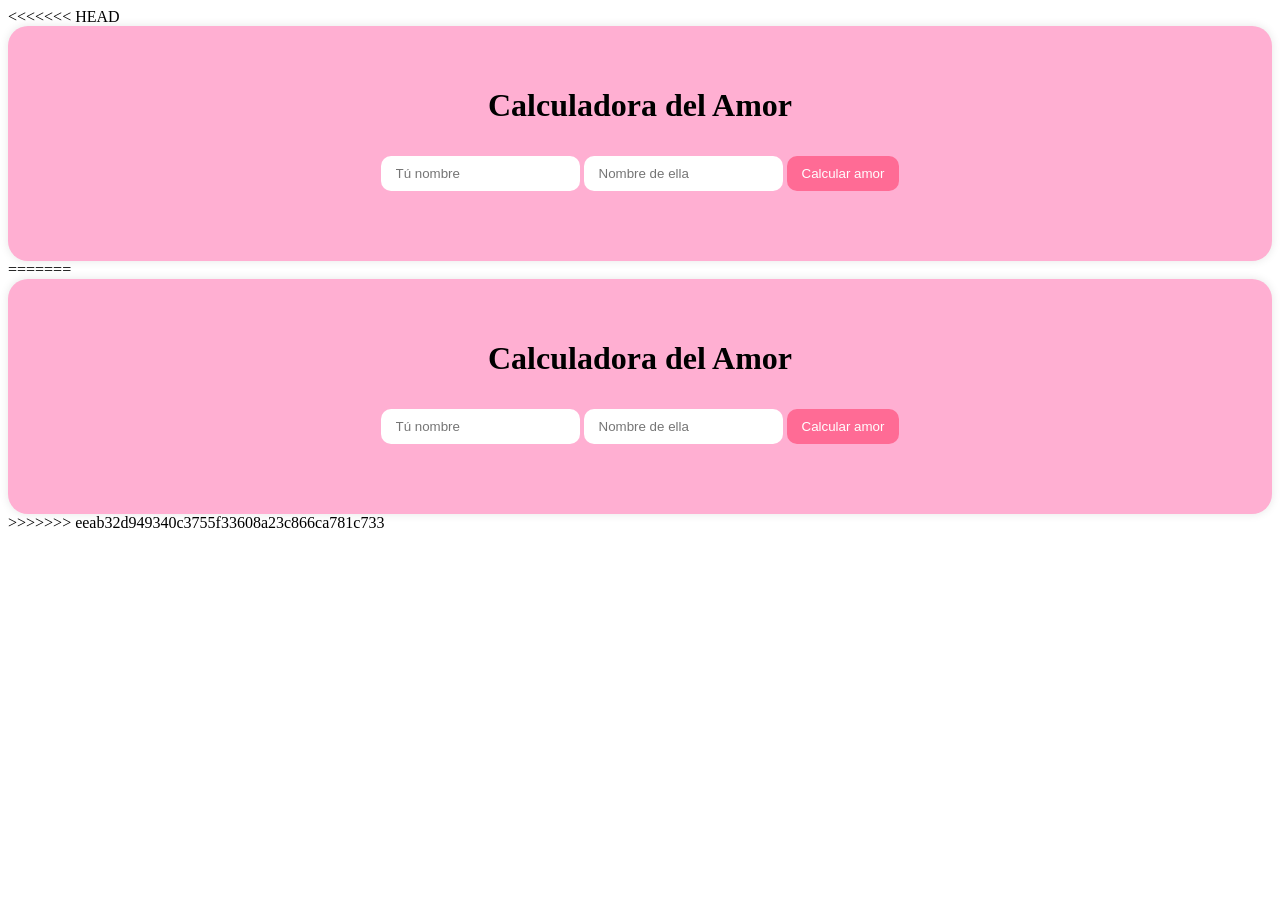
<file: CALCULADORA-AMOR/index.html>
<<<<<<< HEAD
<!DOCTYPE html>
<html lang="es">
<head>
    <meta charset="UTF-8">
    <meta name="viewport" content="width=device-width, initial-scale=1.0">
    <link rel="stylesheet" href="styles.css">
    <title>Calculadora del Amor</title>
</head>
<body>
    <div class="conteiner">
        <h1>Calculadora del Amor</h1>
        <input type="text" id="name1" placeholder="Tú nombre">
        <input type="text" id="name2" placeholder="Nombre de ella">
        <button onclick="calculateLove()">Calcular amor</button>

        <div id="result"></div>
    </div>


    <script src="script.js"></script>
</body>
</html>
=======
<!DOCTYPE html>
<html lang="es">
<head>
    <meta charset="UTF-8">
    <meta name="viewport" content="width=device-width, initial-scale=1.0">
    <link rel="stylesheet" href="styles.css">
    <title>Calculadora del Amor</title>
</head>
<body>
    <div class="conteiner">
        <h1>Calculadora del Amor</h1>
        <input type="text" id="name1" placeholder="Tú nombre">
        <input type="text" id="name2" placeholder="Nombre de ella">
        <button onclick="calculateLove()">Calcular amor</button>

        <div id="result"></div>
    </div>


    <script src="script.js"></script>
</body>
</html>
>>>>>>> eeab32d949340c3755f33608a23c866ca781c733
</file>
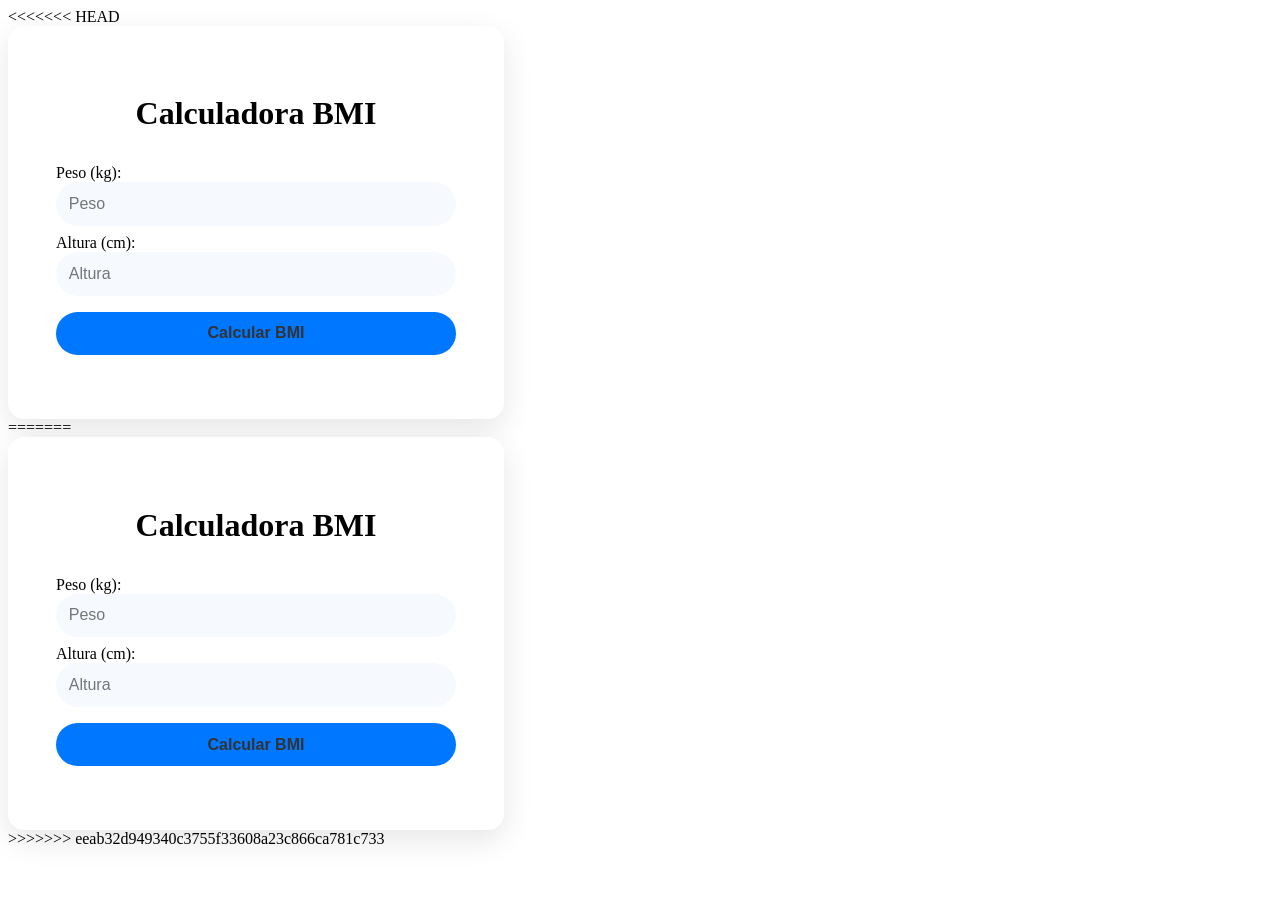
<file: CALCULADORA-BMI/index.html>
<<<<<<< HEAD
<!DOCTYPE html>
<html lang="es">
<head>
    <meta charset="UTF-8">
    <meta name="viewport" content="width=device-width, initial-scale=1.0">
    <title>Calculadora BMI</title>
    <link rel="stylesheet" href="styles.css">

</head>
<body>
    <div class="contenedor">
        <h1>Calculadora BMI</h1>

        <div class="input-group">
            <label for="peso">Peso (kg): </label>
            <input type="number" id="peso" placeholder="Peso">
        </div>

        <div class="input-group">
            <label for="altura">Altura (cm): </label>
            <input type="number" id="altura" placeholder="Altura">
        </div>
        
        <button onclick="calcular()">Calcular BMI</button>
        <p id="resultado"></p>
    </div>


    <script src="script.js"></script>
</body>
=======
<!DOCTYPE html>
<html lang="es">
<head>
    <meta charset="UTF-8">
    <meta name="viewport" content="width=device-width, initial-scale=1.0">
    <title>Calculadora BMI</title>
    <link rel="stylesheet" href="styles.css">

</head>
<body>
    <div class="contenedor">
        <h1>Calculadora BMI</h1>

        <div class="input-group">
            <label for="peso">Peso (kg): </label>
            <input type="number" id="peso" placeholder="Peso">
        </div>

        <div class="input-group">
            <label for="altura">Altura (cm): </label>
            <input type="number" id="altura" placeholder="Altura">
        </div>
        
        <button onclick="calcular()">Calcular BMI</button>
        <p id="resultado"></p>
    </div>


    <script src="script.js"></script>
</body>
>>>>>>> eeab32d949340c3755f33608a23c866ca781c733
</html>
</file>
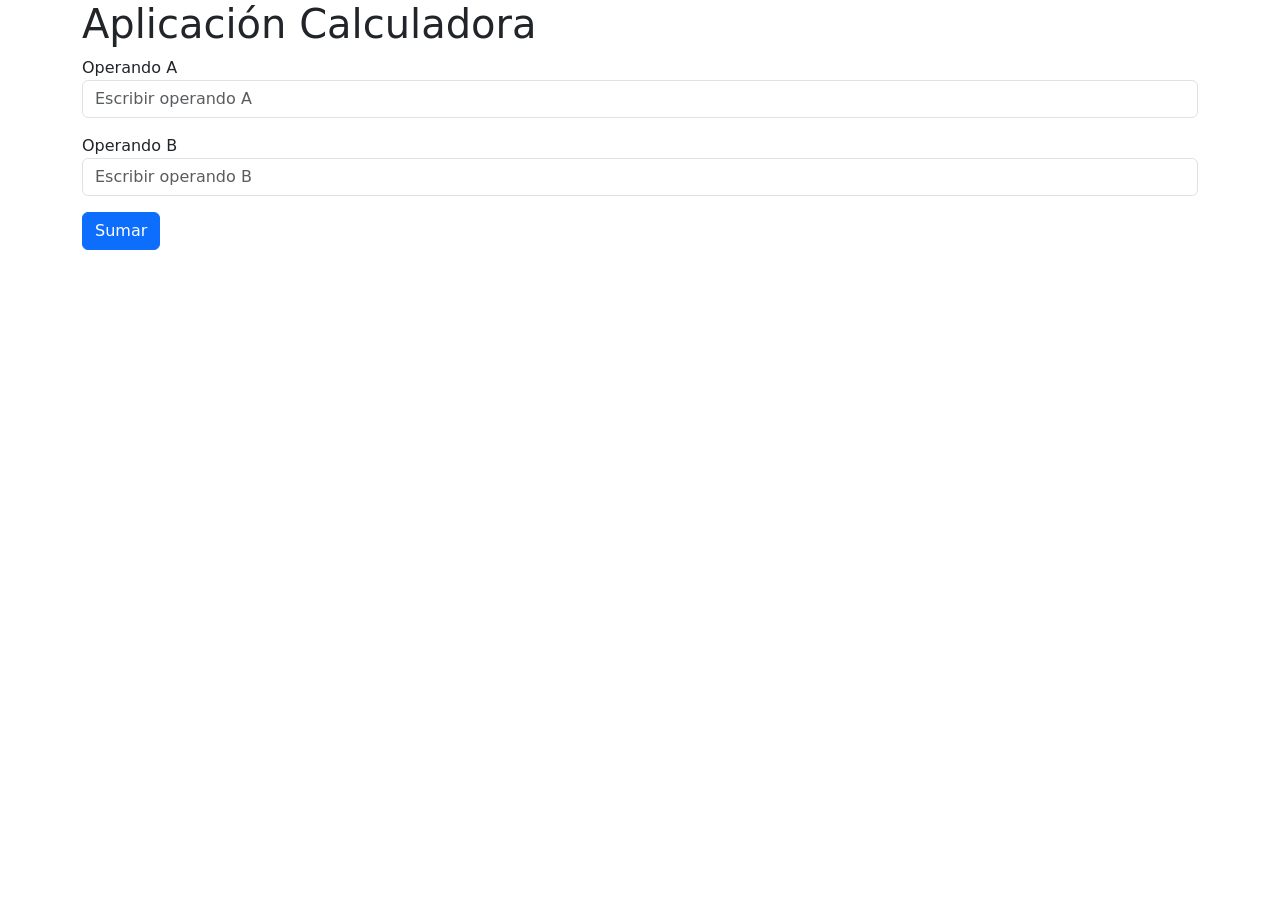
<file: CALCULADORA/index.html>
<!DOCTYPE html>
<html lang="en">
<head>
    <meta charset="UTF-8">
    <meta name="viewport" content="width=device-width, initial-scale=1.0">
    <link href="https://cdn.jsdelivr.net/npm/bootstrap@5.3.8/dist/css/bootstrap.min.css" rel="stylesheet" integrity="sha384-sRIl4kxILFvY47J16cr9ZwB07vP4J8+LH7qKQnuqkuIAvNWLzeN8tE5YBujZqJLB" crossorigin="anonymous">
   
    <title>Aplicación Calculadora</title>
</head>
<body>
    <div class=container>
        <h1> Aplicación Calculadora</h1>
        <form id="forma">
            <div class="mb-3">
                <label for="operandoA">Operando A</label>
                <input type="number" class="form-control" placeholder="Escribir operando A" id="operandoA">
            </div>
            <div class="mb-3">
                <label for="operandoB">Operando B</label>
                <input type="number" class="form-control" placeholder="Escribir operando B" id="operandoB">
            </div>

        </form>
        <button class="btn btn-primary mb-3" onclick="sumar()">Sumar </button>
        <div id="resultado"></div>

    </div>

     <script src="https://cdn.jsdelivr.net/npm/bootstrap@5.3.8/dist/js/bootstrap.bundle.min.js" integrity="sha384-FKyoEForCGlyvwx9Hj09JcYn3nv7wiPVlz7YYwJrWVcXK/BmnVDxM+D2scQbITxI" crossorigin="anonymous"></script>
     <script src="js/app.js"></script>
</body>
</html>
</file>
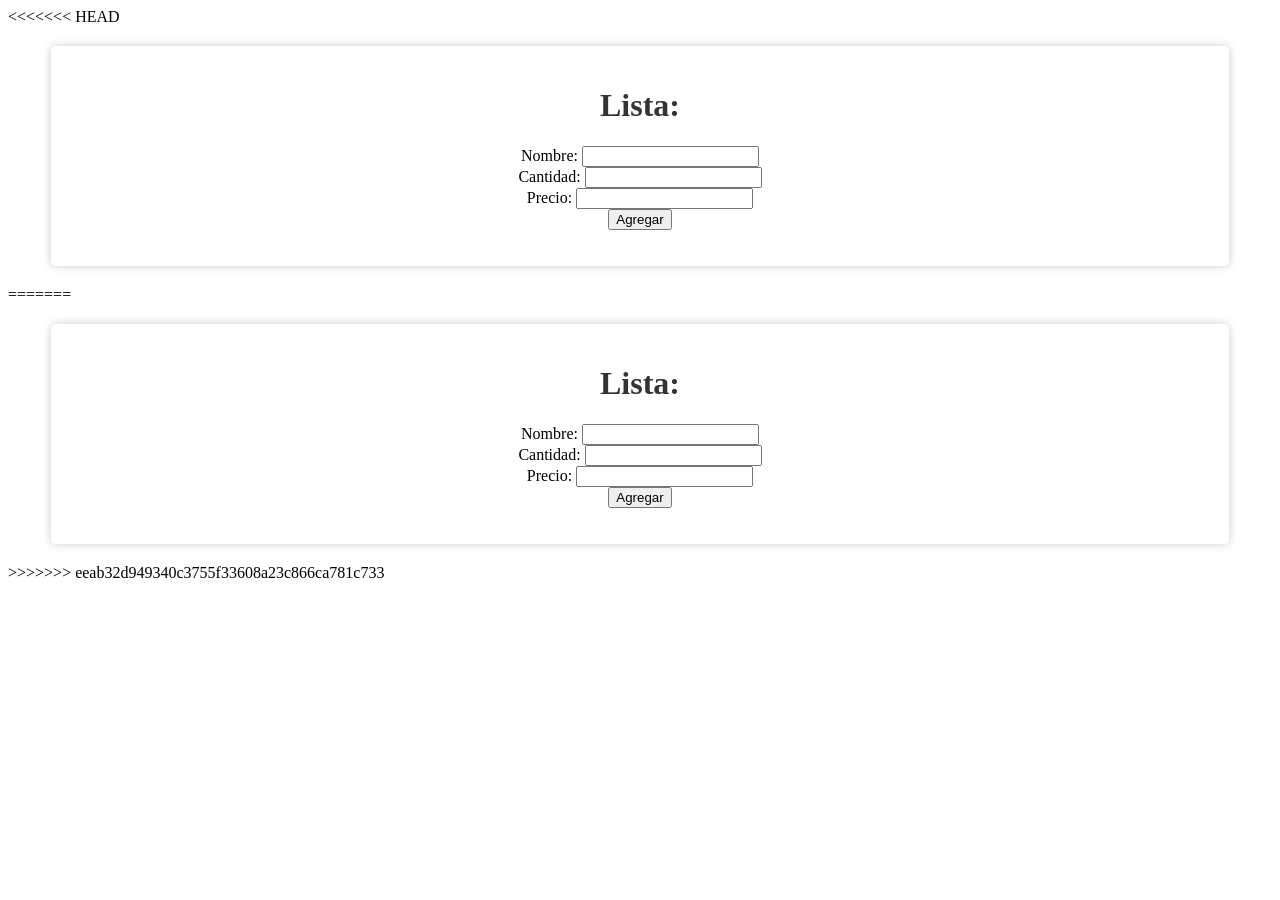
<file: LISTA-COMPRAS/index.html>
<<<<<<< HEAD
<!doctype html>
<html lang="en">
  <head>
    <meta charset="UTF-8" />
    <meta name="viewport" content="width=device-width, initial-scale=1.0" />
    <title>Lista de compras</title>
    <link rel="stylesheet" href="style.css">
  </head>
  <body>
    <div class="conteiner">
      <h1>Lista:</h1>

      <div class="agregarCompra">
        <label for="articulo">Nombre: </label>
        <input type="text" id="nombreArticulo"/><br>

        <label for="cantidad">Cantidad: </label>
        <input type="number" id="cantidad" /><br>

        <label for="precio">Precio: </label>
        <input type="number" step="any" id="precio"/><br>

        <button id="btnAgregar">Agregar</button>
      </div>



      <div class="lista">
        <ul id="lista">
        </ul>
      </div>
      <div id="cantidadTotal"> </div>


    </div>

    <script src="Articulo.js"></script>
    <script src="script.js"></script>
  </body>
</html>
=======
<!doctype html>
<html lang="en">
  <head>
    <meta charset="UTF-8" />
    <meta name="viewport" content="width=device-width, initial-scale=1.0" />
    <title>Lista de compras</title>
    <link rel="stylesheet" href="style.css">
  </head>
  <body>
    <div class="conteiner">
      <h1>Lista:</h1>

      <div class="agregarCompra">
        <label for="articulo">Nombre: </label>
        <input type="text" id="nombreArticulo"/><br>

        <label for="cantidad">Cantidad: </label>
        <input type="number" id="cantidad" /><br>

        <label for="precio">Precio: </label>
        <input type="number" step="any" id="precio"/><br>

        <button id="btnAgregar">Agregar</button>
      </div>



      <div class="lista">
        <ul id="lista">
        </ul>
      </div>
      <div id="cantidadTotal"> </div>


    </div>

    <script src="Articulo.js"></script>
    <script src="script.js"></script>
  </body>
</html>
>>>>>>> eeab32d949340c3755f33608a23c866ca781c733
</file>
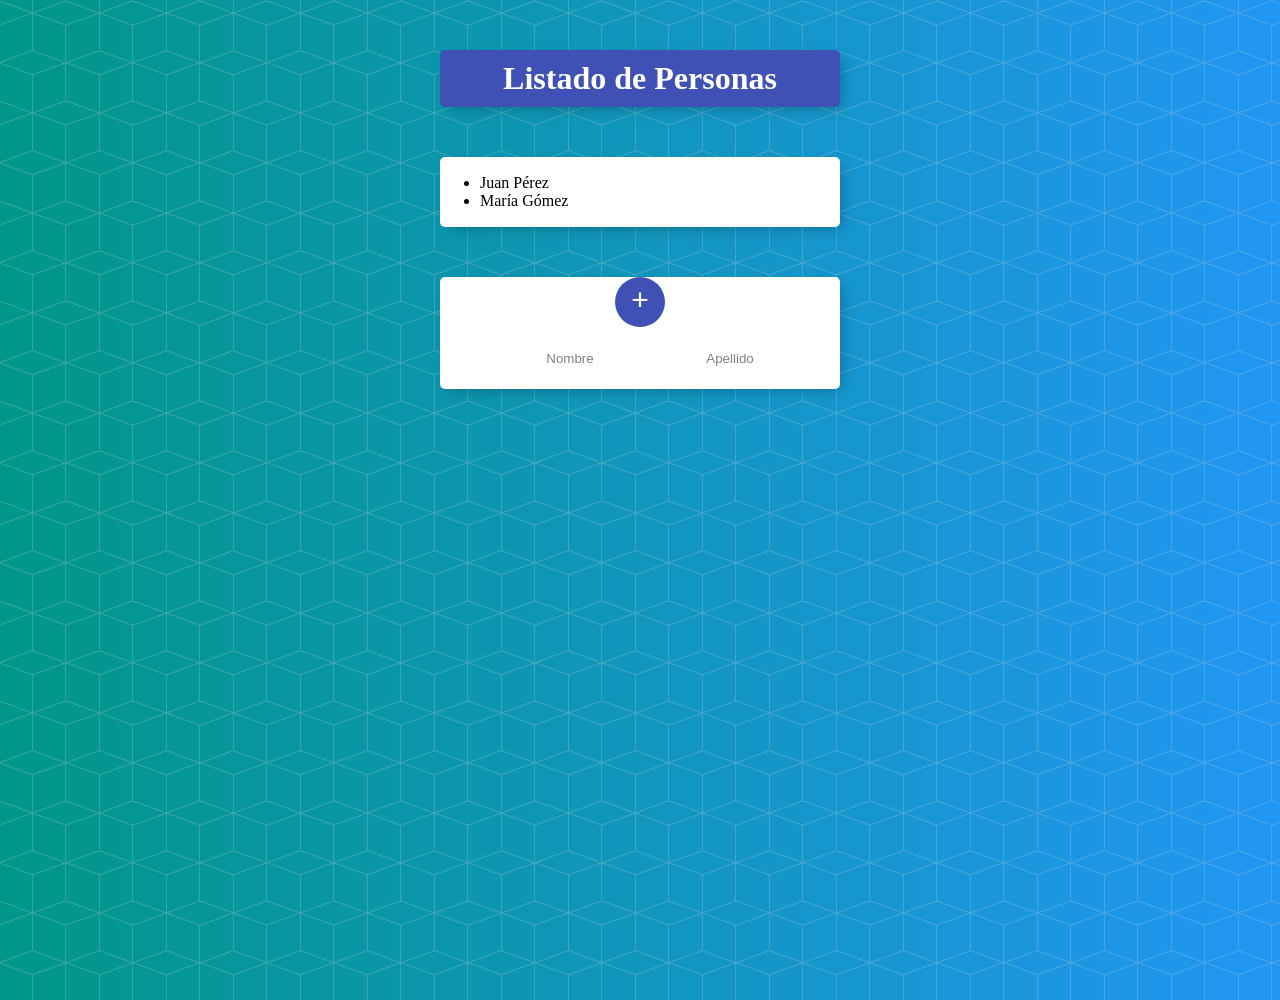
<file: LISTADO-PERSONAS/index.html>
<!DOCTYPE html>
<html lang="en">
<head>
    <meta charset="UTF-8">
    <meta name="viewport" content="width=device-width, initial-scale=1.0">
    <title>Listado de Personas</title>
    <link rel="stylesheet" href="css/estilos.css">
</head>
<body onload="mostrarPersonas()">
    <div class="contenedor" id="cabecero">
        <h1>Listado de Personas</h1>
    </div>

    <div class="contenedor">
        <div class="elemento">
            <ul id="personas">
            
            </ul>
        </div>
    </div>
    <div class="contenedor">
        <div style="text-align: center;">
            <button style="cursor: pointer;" onclick="agregarPersona()">+</button>
        </div>
        <form id="forma">
            <input type="text" name="nombre" placeholder="Nombre">
            <input type="text" name="apellido" placeholder="Apellido">
        </form>
    </div>

    <script src="js/persona.js"></script>
    <script src="js/app.js"></script>
</body>
</html>
</file>
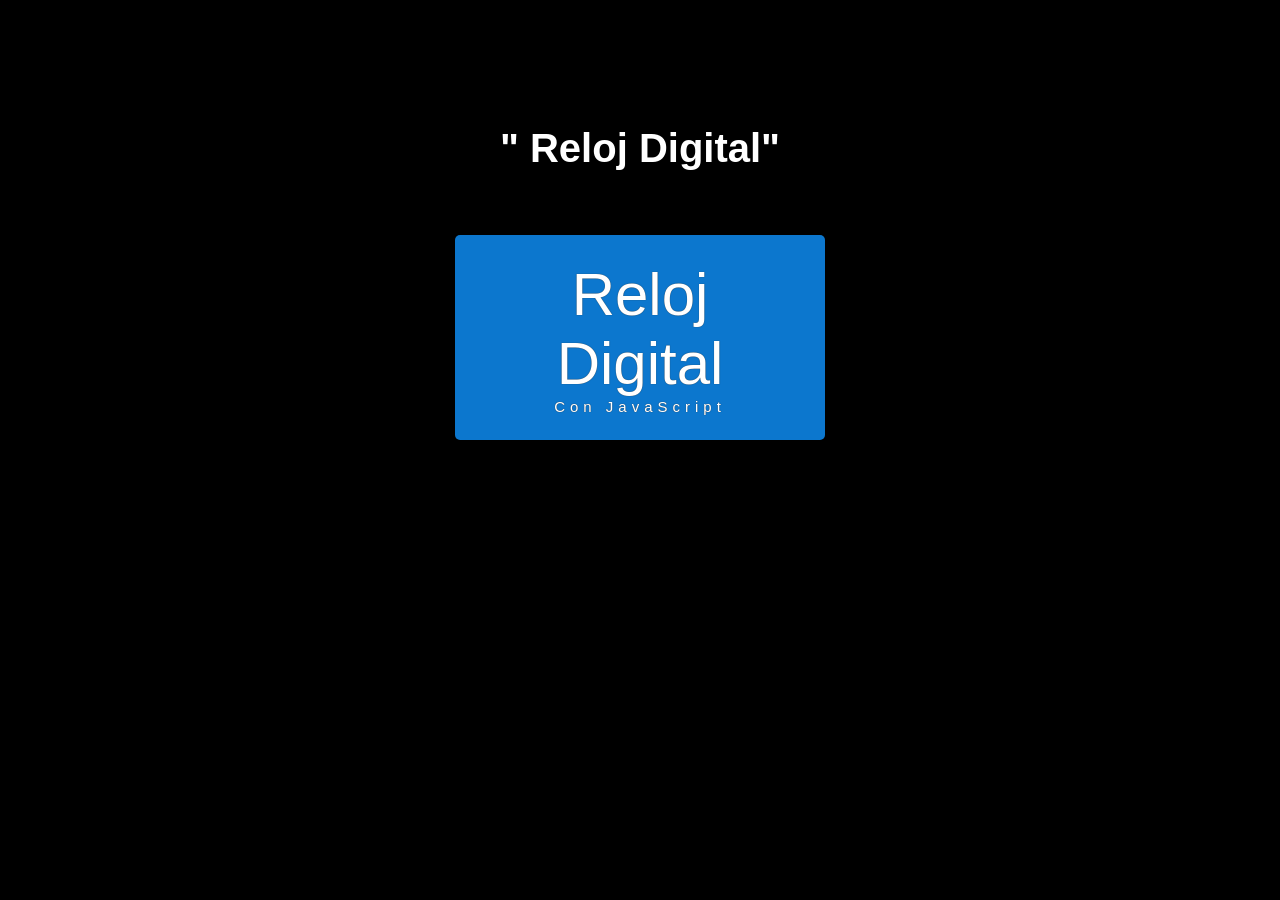
<file: RELOJ-DIGITAL/index.html>
<!DOCTYPE html>
<html lang="en">
<head>
    <meta charset="UTF-8">
    <meta name="viewport" content="width=device-width, initial-scale=1.0">
    <title>Reloj Digital</title>
    <link rel="stylesheet" href="CSS/estilos.css">
    <link href="https://fonts.cdnfonts.com/css/minecraft-4" rel="stylesheet">
                
</head>
<body>
    <div class="titulo">
        <h1>" Reloj Digital"</h1>
    </div>
    <div id="reloj">
        <div class="reloj-contenedor" id="contenedor">
            <div id="hora">Reloj Digital</div>
            <div id="fecha">Con JavaScript</div>
        </div>
    </div>

    <script src="js/reloj.js"></script>
</body>
</html>
</file>
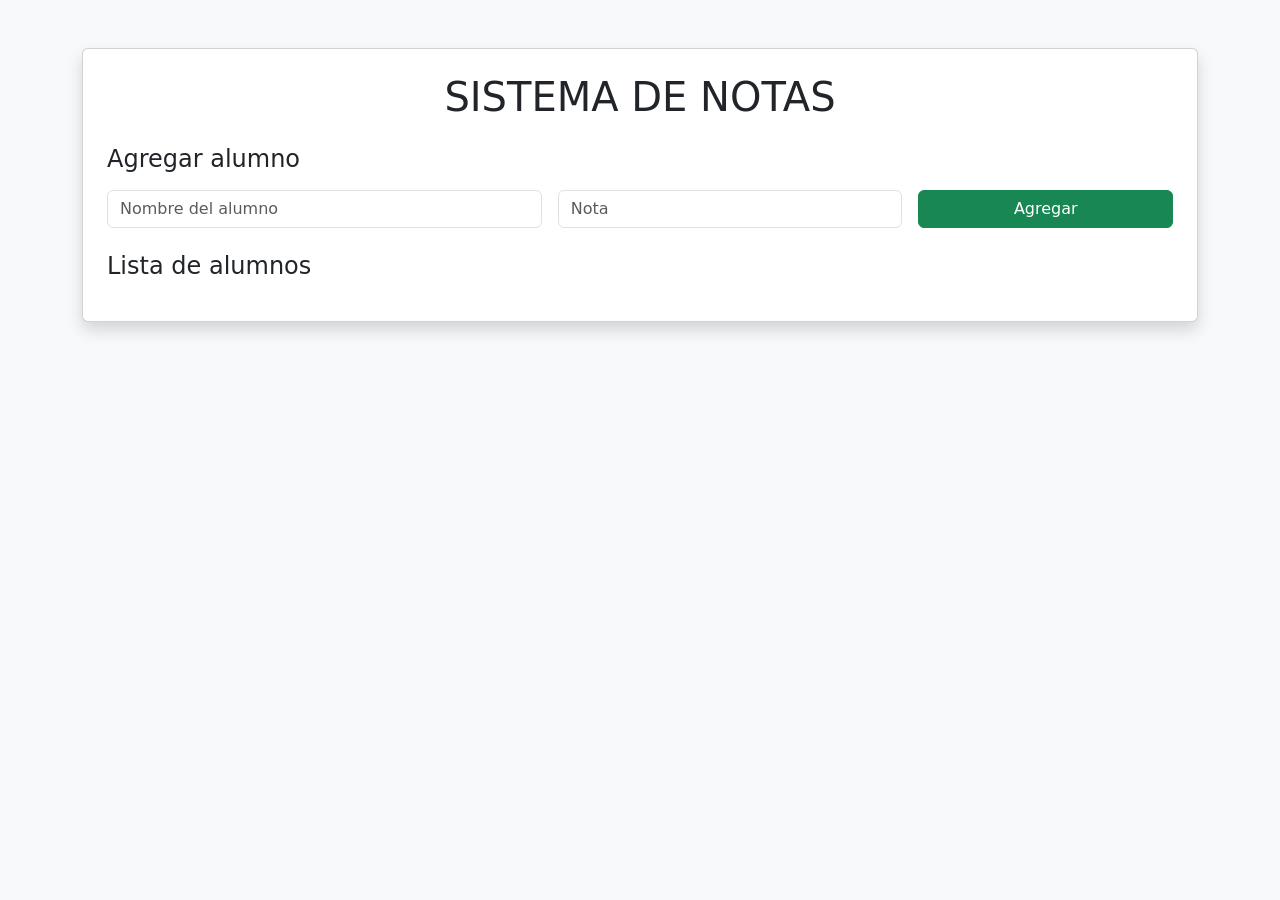
<file: SISTEMA-NOTAS/index.html>
<!doctype html>
<html lang="es">
  <head>
    <meta charset="UTF-8" />
    <meta name="viewport" content="width=device-width, initial-scale=1.0" />

    <link
      href="https://cdn.jsdelivr.net/npm/bootstrap@5.3.8/dist/css/bootstrap.min.css" rel="stylesheet"/>

    <title>SISTEMA DE NOTAS</title>
  </head>

  <body class="bg-light">
    <div class="container mt-5">
      <div class="card shadow p-4">
        <h1 class="text-center mb-4">SISTEMA DE NOTAS</h1>

        <h4 class="mb-3">Agregar alumno</h4>

        <!-- FILA -->
        <div class="row g-3 align-items-center">
          <!-- NOMBRE -->
          <div class="col-md-5">
            <input type="text" class="form-control" id="nombreEstudiante"  placeholder="Nombre del alumno" />
          </div>

          <!-- NOTA -->
          <div class="col-md-4">
            <input type="number" step="any" class="form-control" id="notaEstudiante" placeholder="Nota"/>
          </div>

          <!-- BOTON -->
          <div class="col-md-3 d-grid">
            <button type="button" class="btn btn-success " id="botonAgregar">
              Agregar
            </button>
          </div>
        </div>

        <!-- LISTA -->
        <div class="mt-4">
          <h4>Lista de alumnos</h4>

          <ul class="list-group" id="listaNotas">
            
          </ul>
          <h1 id="promedio"></h1>
        </div>
      </div>
    </div>

    <script src="Alumno.js"></script>
    <script src="Script.js"></script>

    <script src="https://cdn.jsdelivr.net/npm/bootstrap@5.3.8/dist/js/bootstrap.bundle.min.js"></script>
  </body>
</html>
</file>
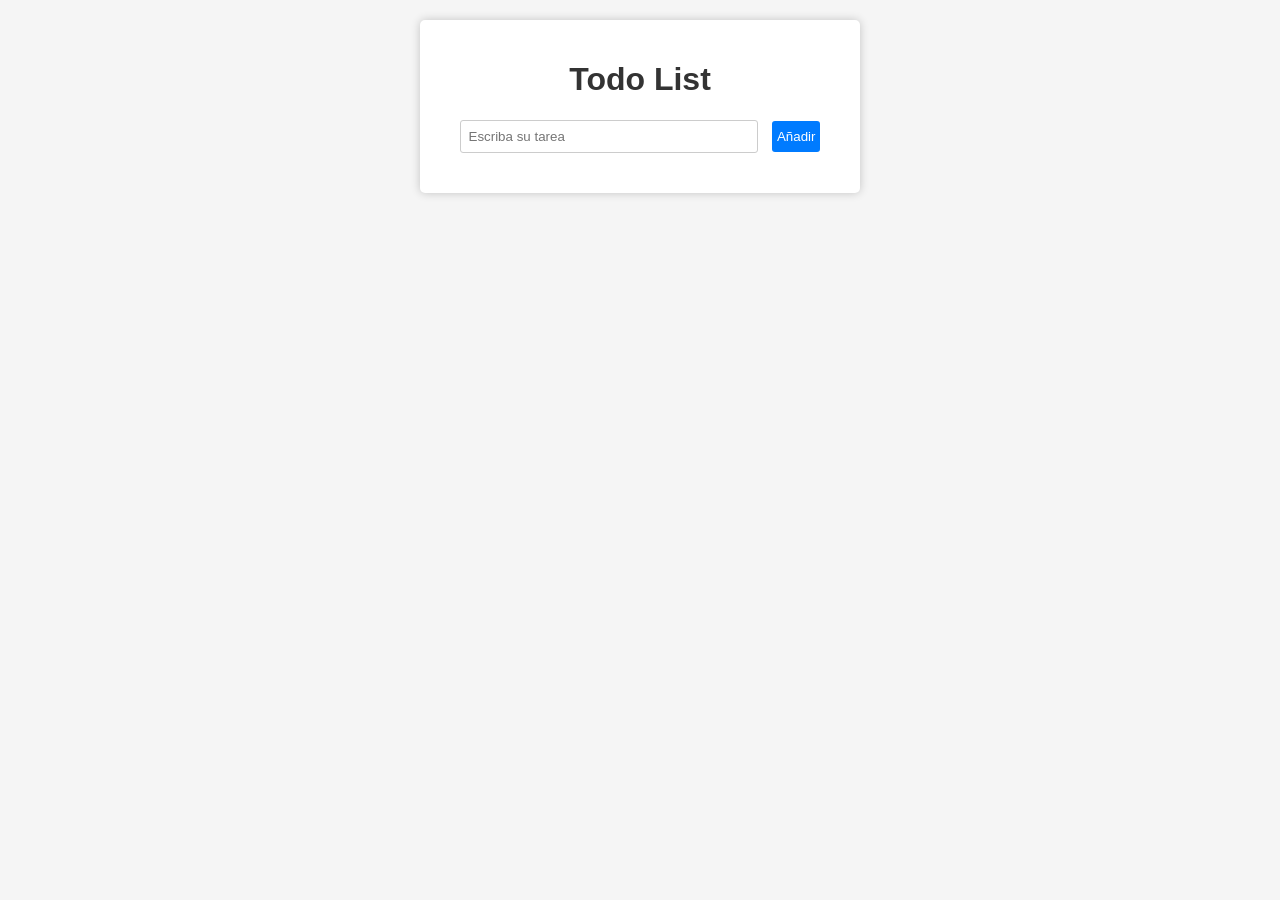
<file: TO-DO/index.html>
<!DOCTYPE html>
<html lang="es">
<head>
    <meta charset="UTF-8">
    <meta name="viewport" content="width=device-width, initial-scale=1.0">
    <title>Todo List</title>
    <link rel="stylesheet" href="styles.css">
</head>
<body>
    <div class="conteiner">
        <h1>Todo List</h1>
        <div class="task-form">
            <input type="text" id="task-input" placeholder="Escriba su tarea">
            <button id="add-task-btn">Añadir</button>
        </div>
        <ul id="task-list">

        </ul>
    </div>

    <script src="script.js"></script>
</body>
</html>
</file>
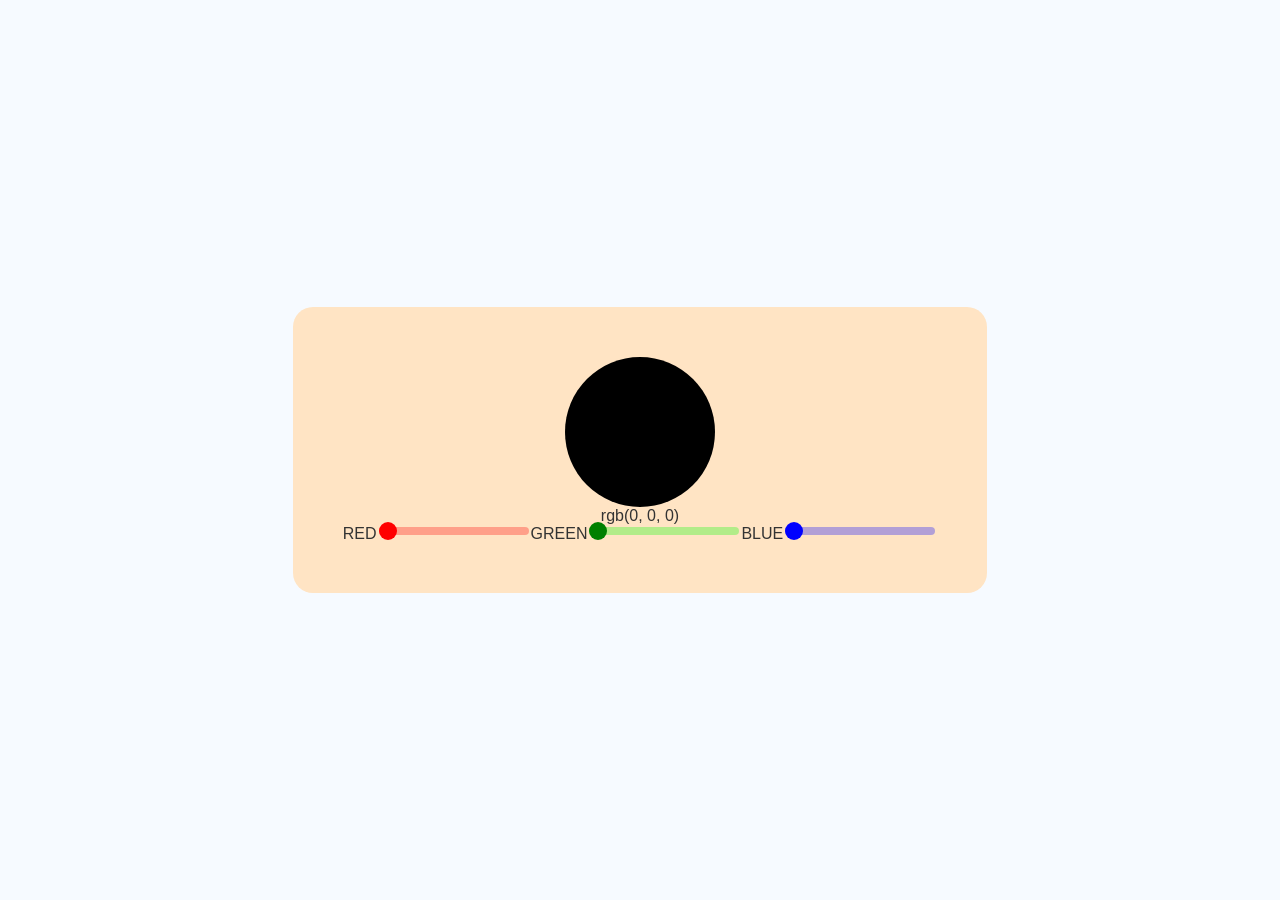
<file: practicasSimple/CambiarColor.html>
<!doctype html>
<html lang="en">

<head>
    <meta charset="UTF-8" />
    <meta name="viewport" content="width=device-width, initial-scale=1.0" />
    <title>Cambiar Color</title>
</head>
<style>
    body {
        font-family: "Poppins", sans-serif;
        background-color: #f6faff;
        display: flex;
        justify-content: center;
        align-items: center;
        height: 100vh;
        margin: 0;
        padding: 0;
        color: #333;
    }

    .contenedor {
        display: flex;
        flex-direction: column;
        align-items: center;
        background-color: bisque;
        text-align: center;
        justify-content: center;
        padding: 50px;
        margin: 100px;
        max-height: 100vh;
        max-width: 100vh;
        border-radius: 20px;
    }

    .selectores {
        display: flex;
        font-size: 1rem;
    }

    input[type="range"] {
        -webkit-appearance: none;
        width: 150px;
        height: 8px;
        border-radius: 10px;
        outline: none;
    }

    /* RED */

    #redRango {
        background: rgba(255, 0, 0, 0.3);
    }

    #redRango::-webkit-slider-thumb {
        -webkit-appearance: none;

        width: 18px;
        height: 18px;

        border-radius: 50%;
        background: red;
        cursor: pointer;
    }

    /* GREEN */

    #greenRango {
        background: rgba(0, 255, 0, 0.3);
    }

    #greenRango::-webkit-slider-thumb {
        -webkit-appearance: none;

        width: 18px;
        height: 18px;

        border-radius: 50%;
        background: green;
        cursor: pointer;
    }

    /* BLUE */

    #blueRango {
        background: rgba(0, 0, 255, 0.3);
    }

    #blueRango::-webkit-slider-thumb {
        -webkit-appearance: none;

        width: 18px;
        height: 18px;

        border-radius: 50%;
        background: blue;
        cursor: pointer;
    }

    .color {
        display: flex;
        justify-content: center;
        align-items: center;

        height: 150px;
        width: 150px;
        background-color: rgb(0, 0, 0);
        border-radius: 50%;
    }
</style>

<body>
    <div class="contenedor">
        <div id="color" class="color"></div>
        <div id="valores">rgb(0, 0, 0)</div>
        <div class="selectores">
            <label for="redRango">RED</label>
            <input type="range" id="redRango" min="0" max="255" value="0" />

            <label for="greenRango">GREEN</label>
            <input type="range" id="greenRango" min="0" max="255" value="0" />

            <label for="blueRango">BLUE</label>
            <input type="range" id="blueRango" min="0" max="255" value="0" />
        </div>

        <div id="alerta"></div>
    </div>


    <script>
        const color = document.getElementById("color");
        const redRango = document.getElementById("redRango");
        const greenRango = document.getElementById("greenRango");
        const blueRango = document.getElementById("blueRango");
        const valores = document.getElementById("valores");

        redRango.addEventListener("input", aumentarColor);
        greenRango.addEventListener("input", aumentarColor);
        blueRango.addEventListener("input", aumentarColor);

    
    
        function aumentarColor(){
            const valorRojo = redRango.value;
            const valorVerde = greenRango.value;
            const valorAzul = blueRango.value;
            color.style.backgroundColor = `rgb(${valorRojo}, ${valorVerde}, ${valorAzul})`
            valores.textContent = `rgb(${valorRojo}, ${valorVerde}, ${valorAzul})`
        }
        

    </script>
</body>

</html>
</file>
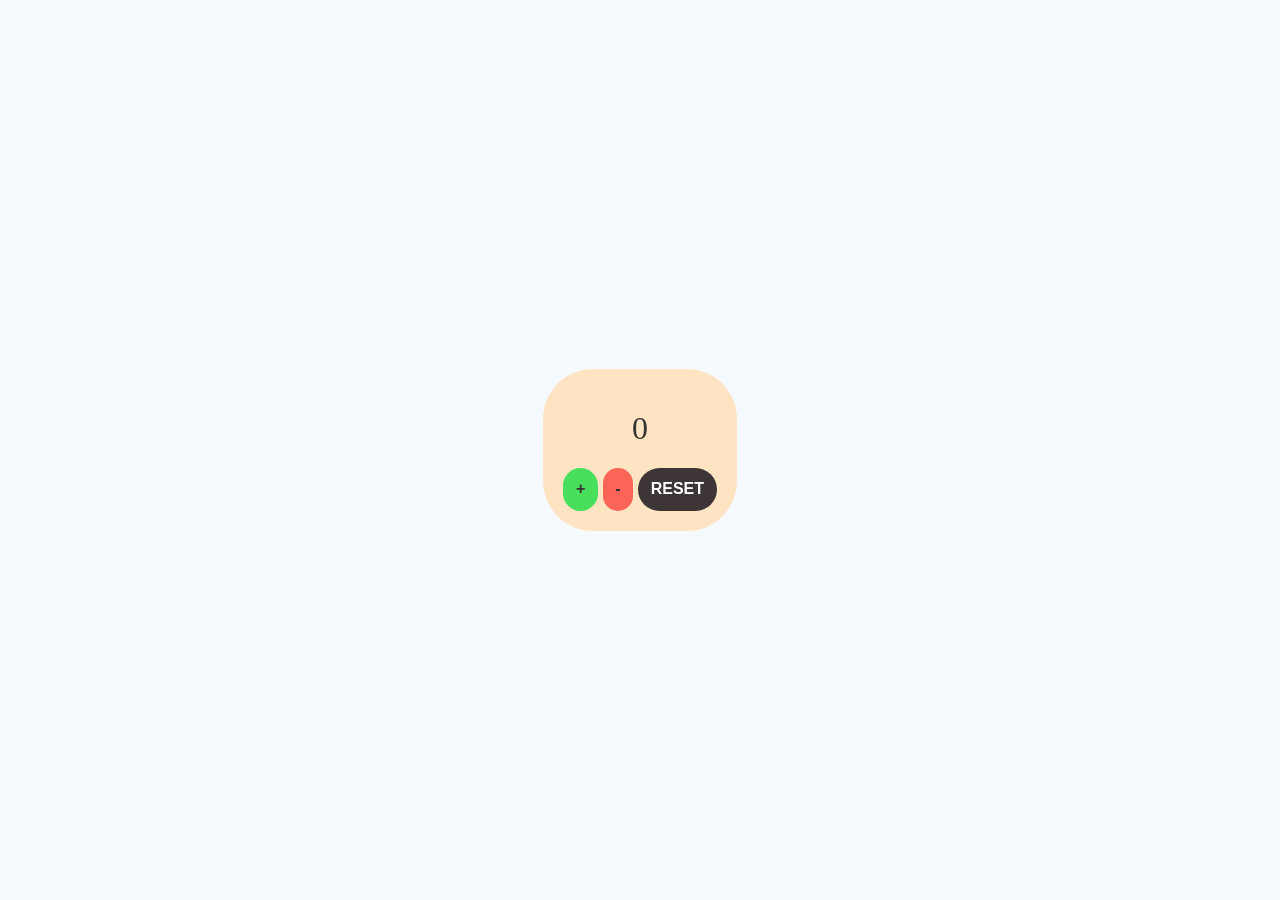
<file: practicasSimple/ContadorSimple.html>
<!doctype html>
<html lang="en">
  <head>
    <meta charset="UTF-8" />
    <meta name="viewport" content="width=device-width, initial-scale=1.0" />
    <title>CONTADOR SIMPLE</title>
  </head>
  <style>
    body {
      font-family: "Poppins", sans-serif;
      background-color: #f6faff;
      display: flex;
      justify-content: center;
      align-items: center;
      height: 100vh;
      margin: 0;
      padding: 0;
      color: #333;
    }

    .contenedor {
      background-color: bisque;
      text-align: center;
      align-items: center;
      justify-content: center;
      padding: 20px;
      margin: 20px auto;
      max-height: 100vh;
      border-radius: 50px;
    }

    .numero {
      padding: 0.8rem;
      margin-top: 0.5rem;
      font-family: fantasy;
      font-size: 2rem;
    }

    button {
      padding: 0.8rem;
      margin-top: 0.5rem;
      border: none;
      border-radius: 50px;
      font-size: 1rem;
      cursor: pointer;
      font-weight: bold;
    }

    .reset {
      background-color: rgb(61, 53, 54);
      color: #ffffff;
    }

    .mas {
      background-color: rgb(71, 223, 92);
      color: #333;
    }

    .menos {
      background-color: rgb(251, 101, 88);
      color: #333;
    }
  </style>

  <body>
    <div class="contenedor">
      <div id="contador" class="numero">0</div>
      <button class="mas" id="masbtn">+</button>
      <button class="menos" id="menosbtn">-</button>
      <button class="reset" id="restbtn">RESET</button>
      <div id="alerta"></div>
    </div>

    <script>
      const contador = document.getElementById("contador");
      const masBtn = document.getElementById("masbtn");
      const menosBtn = document.getElementById("menosbtn");
      const resetBtn = document.getElementById("restbtn");

      masBtn.addEventListener("click", mas);
      menosBtn.addEventListener("click", menos);
      resetBtn.addEventListener("click", reset);

      function mas() {
        let numContador = Number(contador.textContent);
        contador.textContent = ++numContador;
        document.getElementById("alerta").textContent = " ";
      }

      function menos() {
        let numContador = Number(contador.textContent);
        if (numContador > 0) {
          contador.textContent = --numContador;
          document.getElementById("alerta").textContent = " ";
        } else {
          document.getElementById("alerta").style.color = "red";
          document.getElementById("alerta").textContent = "No se puede disminuir!";
        }
      }

      function reset() {
        contador.textContent = 0;
        document.getElementById("alerta").style.color = "red";
        document.getElementById("alerta").textContent = "RESETEADO";
      }
    </script>
  </body>
</html>
</file>
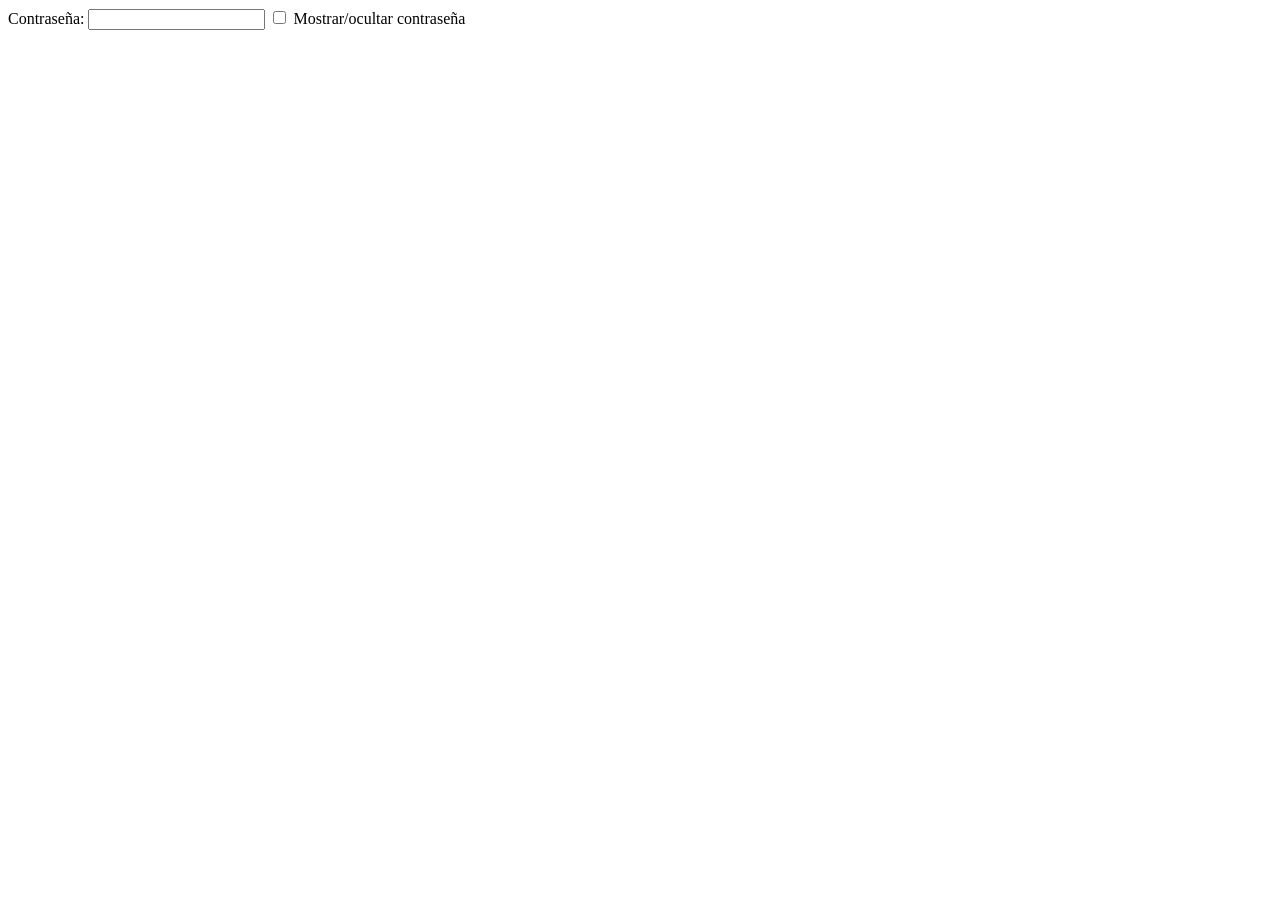
<file: practicasSimple/mostrarContraseña.html>
<!doctype html>
<html lang="en">
  <head>
    <meta charset="UTF-8" />
    <meta name="viewport" content="width=device-width, initial-scale=1.0" />
    <title>Mostrar / ocultar contraseña</title>
  </head>
  <body>
    <div class="contenedor">
      <label for="contraseña">Contraseña: </label>
      <input type="password" name="contraseña" id="contra" />

      <input type="checkbox" id="mostrarContrabtn" value="valorCheck" />
      <label for="mostrarContrabtn">Mostrar/ocultar contraseña</label>
    </div>

    <script>
      const contra = document.getElementById("contra");
      const mostrarBtn = document.getElementById("mostrarContrabtn");

      mostrarBtn.addEventListener("change", mostrarOcultarContra);

      function mostrarOcultarContra() {
        contra.type = mostrarBtn.checked ? "text" : "password";
      }
    </script>
  </body>
</html>
</file>
<file: CALCULADORA-AMOR/styles.css>
<<<<<<< HEAD
body {
    font-family: Arial, Helvetica, sans-serif;
    display: flex;
    align-items: center;
    justify-content: center;
    height: 90vh;
    background-color: #ffe0e9;
}

.conteiner {
    text-align: center;
    background-color: #ffafd2;
    padding: 40px;
    border-radius: 20px;
    box-shadow: 0 0 10px rgba(0,0,0,0.1);
}

input, button {
    padding: 10px  15px;
    margin: 10px 0;
    border-radius: 10px;
    outline: none;
    border: none;

}

button {
    background-color: #ff6b95;
    color: white;
    cursor: pointer;
}

button:hover {
    transition: background-color 0.3s;
    background-color: #ff3c6e;
}

#result {
    font-size: 24px;
    margin-top: 20px;
}
=======
body {
    font-family: Arial, Helvetica, sans-serif;
    display: flex;
    align-items: center;
    justify-content: center;
    height: 90vh;
    background-color: #ffe0e9;
}

.conteiner {
    text-align: center;
    background-color: #ffafd2;
    padding: 40px;
    border-radius: 20px;
    box-shadow: 0 0 10px rgba(0,0,0,0.1);
}

input, button {
    padding: 10px  15px;
    margin: 10px 0;
    border-radius: 10px;
    outline: none;
    border: none;

}

button {
    background-color: #ff6b95;
    color: white;
    cursor: pointer;
}

button:hover {
    transition: background-color 0.3s;
    background-color: #ff3c6e;
}

#result {
    font-size: 24px;
    margin-top: 20px;
}
>>>>>>> eeab32d949340c3755f33608a23c866ca781c733
</file>
<file: CALCULADORA-BMI/styles.css>
<<<<<<< HEAD
body {
    font-family: 'Poppins', sans-serif;
    background-color: #f6faff;
    display: flex;
    justify-content: center;
    align-items: center;
    height: 100vh;
    margin: 0;
    padding: 0;
    color: #333;
}

.contenedor {
    width: 90%;
    max-width: 400px;
    background-color: white;
    padding: 3rem;
    border-radius: 16px;
    box-shadow: 0 10px 30px rgba(0, 0, 0, 0.1);
}

h1 {
    text-align: center;
    margin-bottom: 2rem;
}

.input-group {
    margin-bottom: 2rem;
    display: block;
    margin-bottom: 0.5rem;
    
}

.input-group input {
    width: 100%;
    padding: 0.8rem;
    border: none;
    border-radius: 50px;
    background-color: #f6faff;
    font-size: 1rem;
    color: #333;
}

button {
    width: 100%;
    padding: 0.8rem;
    margin-top: 0.5rem;
    background-color: #0077ff;
    color: #333;
    border: none;
    border-radius: 50px;
    font-size: 1rem;
    cursor: pointer;
    font-weight: bold;
}

button:hover {
    transition: background-color 0.3s;
    background-color: #0055cc;
}

p #result {
    margin-top: 1.5rem;
    font-weight: 600;
    font-size: 1.2rem;
    text-align: center;
=======
body {
    font-family: 'Poppins', sans-serif;
    background-color: #f6faff;
    display: flex;
    justify-content: center;
    align-items: center;
    height: 100vh;
    margin: 0;
    padding: 0;
    color: #333;
}

.contenedor {
    width: 90%;
    max-width: 400px;
    background-color: white;
    padding: 3rem;
    border-radius: 16px;
    box-shadow: 0 10px 30px rgba(0, 0, 0, 0.1);
}

h1 {
    text-align: center;
    margin-bottom: 2rem;
}

.input-group {
    margin-bottom: 2rem;
    display: block;
    margin-bottom: 0.5rem;
    
}

.input-group input {
    width: 100%;
    padding: 0.8rem;
    border: none;
    border-radius: 50px;
    background-color: #f6faff;
    font-size: 1rem;
    color: #333;
}

button {
    width: 100%;
    padding: 0.8rem;
    margin-top: 0.5rem;
    background-color: #0077ff;
    color: #333;
    border: none;
    border-radius: 50px;
    font-size: 1rem;
    cursor: pointer;
    font-weight: bold;
}

button:hover {
    transition: background-color 0.3s;
    background-color: #0055cc;
}

p #result {
    margin-top: 1.5rem;
    font-weight: 600;
    font-size: 1.2rem;
    text-align: center;
>>>>>>> eeab32d949340c3755f33608a23c866ca781c733
}
</file>
<file: LISTA-COMPRAS/style.css>
<<<<<<< HEAD
body{
    font-family: Arial, Helvetica, sans-serif;
    background-color: whitesmoke;
    margin: 0;
    padding: 0;
}

.conteiner {
    max-width: 90%;
    margin: 20px auto;
    padding: 20px;
    background-color: #fff;
    border-radius: 5px;
    box-shadow: 0px 0px 10px rgba(0, 0, 0,0.2);
    text-align: center;
}

h1 {
    color: #333;
}

ul {
    list-style-type: none;
    padding: 0;
}

li {
    display: block;
    align-items: center;
    justify-content: space-between;
    background-color: #f0f0f0;
    padding: 10px;
    margin: 10px 0;
    border-radius: 3px;
    
=======
body{
    font-family: Arial, Helvetica, sans-serif;
    background-color: whitesmoke;
    margin: 0;
    padding: 0;
}

.conteiner {
    max-width: 90%;
    margin: 20px auto;
    padding: 20px;
    background-color: #fff;
    border-radius: 5px;
    box-shadow: 0px 0px 10px rgba(0, 0, 0,0.2);
    text-align: center;
}

h1 {
    color: #333;
}

ul {
    list-style-type: none;
    padding: 0;
}

li {
    display: block;
    align-items: center;
    justify-content: space-between;
    background-color: #f0f0f0;
    padding: 10px;
    margin: 10px 0;
    border-radius: 3px;
    
>>>>>>> eeab32d949340c3755f33608a23c866ca781c733
}
</file>
<file: LISTADO-PERSONAS/css/estilos.css>
html {
    background-color: #2196f3;
    min-height: 1000px;
    font-family: "helvetica neue";
    background: url(fondo.png), #2196f3;
    background: url(fondo.png),
      -webkit-gradient(linear, right top, left top, from(#2196f3), to(#009688));
    background: url(fondo.png),
      linear-gradient(to left, #2196f3, #009688);
  }
  
  h1 {
    color: #fff;
    padding: 10px;
  }
  
  .contenedor {
    max-width: 400px;
    margin: 50px auto;
    background: white;
    border-radius: 5px;
    box-shadow: 5px 5px 15px -5px rgba(0, 0, 0, 0.3);
  }
  
  #cabecero {
    background-color: #3f51b5;
    text-align: center;
  }
  
  .elemento {
    min-height: 70px;
    display: flex;
    align-items: center;
    border-bottom: 1px solid #f1f1f1;
  }
  
  .elemento:last-child {
    border-bottom: 0;
  }
  
  input[type="checkbox"] {
    margin: 20px;
  }
  
  p {
    margin: 0;
    padding: 20px;
    font-size: 20px;
    font-weight: 200;
    color: #00204a;
  }
  
  form {
    text-align: center;
    margin-left: 20px;
  }
  
  button {
    min-height: 50px;
    width: 50px;
    border-radius: 50%;
    border-color: transparent;
    background-color: #3f51b5;
    color: #fff;
    font-size: 30px;
    padding-bottom: 6px;
    border-width: 0;
  }
  
  input[type="text"] {
    text-align: center;
    height: 60px;
    top: 10px;
    border: none;
    background: transparent;
    font-weight: 200;
    width: 40%;
  }
  
  input[type="text"]:focus {
    outline: none;
    box-shadow: inset 0 -3px 0 0 #3f51b5;
  }
  
  ::placeholder {
    color: grey;
    opacity: 1;
  }
</file>
<file: RELOJ-DIGITAL/CSS/estilos.css>
body {
    background-color: black;
}
#reloj {
    font-family: sans-serif;
    font-size: 60px;
    text-shadow: 0px 0px 1px #333;
    color: white;
}

.reloj-contenedor {
    background-color: rgb(12, 119, 206);
    padding: 25px;
    max-width: 320px;
    text-align: center;
    border-radius: 5px;
    margin: 0 auto;
    margin-top: 5%;
}
.titulo {
    font-size: 20px;
    text-align: center;
    font-family: 'Minecraft', sans-serif;
    color: white;
    margin-top: 10%;

}
#fecha {
    letter-spacing: 5px;
    font-size: 15px;
}

.animar {
    border: yellow 2px solid;
}
</file>
<file: TO-DO/styles.css>
body{
    font-family: Arial, Helvetica, sans-serif;
    background-color: whitesmoke;
    margin: 0;
    padding: 0;
}

.conteiner {
    max-width: 400px;
    margin: 20px auto;
    padding: 20px;
    background-color: #fff;
    border-radius: 5px;
    box-shadow: 0px 0px 10px rgba(0, 0, 0,0.2);
    text-align: center;
}

h1 {
    color: #333;
}

.task-form{
    margin-bottom: 20px;

}

#task-input {
    width: 70%;
    padding: 8px;
    border: 1px solid #ccc;
    border-radius: 3px;
    margin-right: 10px;
}

#add-task-btn{
    padding: 8px 5px;
    background-color: #007bff;
    color: #fff;
    border: none;
    border-radius: 3px;
    cursor: pointer;
}
ul {
    list-style-type: none;
    padding: 0;
}

li {
    display: flex;
    align-items: center;
    justify-content: space-between;
    background-color: #f0f0f0;
    padding: 10px;
    margin: 10px 0;
    border-radius: 3px;
    
}

.complete {
    text-decoration: line-through;
    color: #ccc;

}
.botones {
    display: flex;
    gap: 5px;
}

.delete-btn{
    background-color: #ff3636;
    color: #fff;
    border: none;
    border-radius: 5px;
    padding: 5px 10px;
    margin: auto;
    cursor: pointer;
}


.edit-btn{
    background-color: #39ba4a;
    color: #fff;
    border: none;
    border-radius: 5px;
    margin: auto;
    padding: 5px 10px;
    cursor: pointer;
}
</file>
